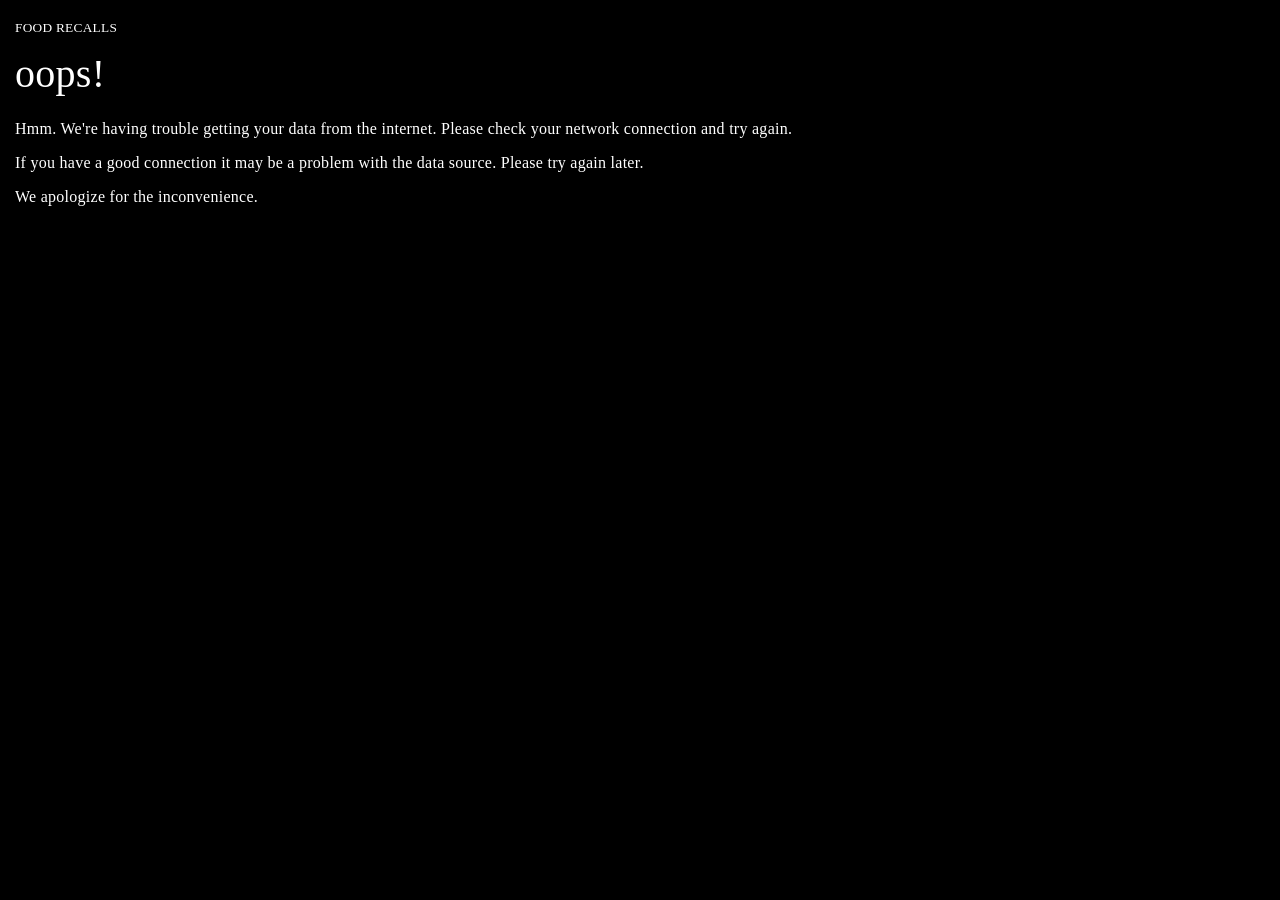
<file: android/assets/index.html>
﻿<!-- saved from url=(0014)about:internet -->
<!DOCTYPE html>
<html>
    <head>
        <meta http-equiv="Content-Type" content="text/html; charset=UTF-8" />
        <meta name="viewport" content="width=device-width, initial-scale=1.0, user-scalable=no">
        <link rel="stylesheet" type="text/css" href="css/phone.css" />
        <link rel="stylesheet" type="text/css" href="css/waitcursor.css" />
        <script src="js/jquery-1.8.2.js" type="text/javascript"></script>
        <script src="js/jquery-ui-1.9.2.js" type="text/javascript"></script>
        <script src="js/jquery.mask.js" type="text/javascript"></script>
        <script src="js/knockout-2.2.0.js" type="text/javascript"></script>
        <script src="js/mt-functions.js" type="text/javascript"></script>
        <title>Food Recalls</title>

        <script type="text/html" id="foods-template">
            <div class='list-item' data-bind="attr: {'data-rnum': recallNumber}" data-clicktype="food">
                <div class="foodicon"></div>
                <div data-bind="text: summary"></div>
                <div class='list-item-sub' data-bind="text: organization"></div>
            </div>
        </script>

        <script type="text/html" id="food-template">
            <div class='list-item wrap' data-bind="text: summary"></div>
            <div class='list-item-sub' data-bind="text: organization"></div>
            <div class='list-item-title'>Recall date</div>
            <div class='list-item-normal' data-bind="text: recallDate"></div>
            <div class='list-item-title'>Details</div>
            <div class='list-item-normal' data-bind="text: description"></div>
            <div class='list-item-title'>More</div>
            <a data-bind="attr: {'href' : recallURL, 'target':'_new'}, text: 'Tap for more info'"></a>
            
        </script>
        
    </head>
    <body>
        <div id="body">
            <div id="header">
                <div id="noadheader">
                    <!--<div class="header-title">medicare hospitals</div>-->
                    <div class="header-title">FOOD RECALLS</div>
                </div>
                <div id="page-title">getting data...</div>
                <div id="wp-waiting">
                    <div id="wp-waiting_1" class="wp-waiting"></div>
                    <div id="wp-waiting_2" class="wp-waiting"></div>
                    <div id="wp-waiting_3" class="wp-waiting"></div>
                    <div id="wp-waiting_4" class="wp-waiting"></div>
                </div>
                <div id="searchbox">
                    <form id="search-form" action="" method="post" onsubmit="return dosearch()">
                        <input id="search-text" type="text" name="query" placeholder="search" />
                        <input id="search-submit" type="submit" value="" />
                    </form>
                </div>
                <div id="searcherror">
                    <div id="searcherrorcontainer">
                        <div class="list-items pagenormal" id="searchErrorMsg"></div>
                        <div class="okbutton" id="ok-button">OK</div>
                    </div>
                 </div>
            </div>
            
            <div id="foods-list" class="page" data-role="page">
                <div class="list-items" id="foods" data-bind="template:{name: 'foods-template', foreach: foods}"></div>
            </div>

            <div id="food-page" class="page" data-role="page">
                <div class="list-items" id="food" data-bind="template:{name: 'food-template', data: food[0]}"></div>
            </div>

            <div id="neterror-page" class="page" data-role="page">
                <div class="list-items pagenormal">Hmm. We're having trouble getting your data from the internet. Please check your network connection and try again.<p>If you have a good connection it may be a problem with the data source. Please try again later.</p> We apologize for the inconvenience. </div>
            </div>

            
            <div id="about-page" class="page" data-role="page">
                <div class="list-items pagenormal">
                    <div>Food Recalls</div>
                    <div>Food recall information.</div>
                    <div>Version 1.0.1.1</div>
                    <div>A Mindtile App</div>
                    <div>Realtime food recall data from the Food and Drug Administration (FDA), U.S. Department of Agriculture's Food Safety and Inspection Service (UDSA FSIS), and FoodSafety.gov.</div>
                    <div style="margin-top:25px;"><a href="http://mindtile.com">Get more great apps from <br /><br /><img src="images/logo-70.png" /></a></div>
                </div>
               
            </div>
            
        </div>
    </body>
</html>
</file>
<file: android/assets/css/phone.css>
﻿/*@media all and (orientation:portrait) {
    @-ms-viewport { width: 320px; user-zoom: fixed; max-zoom: 1; min-zoom: 1; }
}

@media all and (orientation:landscape) {
    @-ms-viewport { width: 480px; user-zoom: fixed; max-zoom: 1; min-zoom: 1; }
}*/


html, body {  margin: 0; padding: 0;  /*-ms-touch-action:none;*/  }

body, a { font-size: 10pt; font-family: "Segoe WP"; letter-spacing: 0.02em; background-color: #000; color: #ffffff; }
a, a img { text-decoration: none; border: 0; }
#body { width: 99%; }
.page { display: none; min-height: 600px; margin-left:15px; margin-top:110px; }
/*.page { display: none; height: 348px; width:95%; top:115px; position:relative; overflow-x:hidden; overflow-y:auto; }*/
/*#foods, #food { display:inline-block; margin-bottom:10px; }*/

#header { position: fixed; width:100%; height:105px; padding-bottom:10px; z-index:100; top: 0px; left: 0px; background-color:#000; margin-left:15px; }
#noadheader{width:99%; height:20px}
.header-title{font-size:10pt; vertical-align:middle; margin-top:20px; }
#page-title { white-space:nowrap; margin-top:10px; font-size: 30pt; }

.list-items { font-size: 18pt; width:99%; overflow-x:hidden; overflow-y:scroll; margin:110px 0 90px 0px; }
/*.list-items { font-size: 18pt; padding-left:15px;display:inline-block; padding-bottom:20px; -ms-scroll-chaining: none; touch-action:pan-y;}*/
    .list-items.pagenormal { margin-top:10px; font-size: 12pt; float: left; }
    .list-items.pagenormal div{ margin-top:7px; font-size: 10pt;}
.list-item { white-space:nowrap; margin:10px 0 0 0; float:left; color:#b7bec8; width:99% }
.list-item.wrap {white-space:normal; }
.list-item-sub { white-space:normal; font-size:10pt; }
.list-item-title { margin:10px 0 0 0; font-size:16pt; float:left; color:#b7bec8; width:99%; }
.list-item-normal, a { margin:5px 0 0 0; font-size:12pt; float:left; white-space:normal; color:inherit; }
.foodicon {width:37px; height:45px; margin-top:3px; background:url("../images/recall-30.png") no-repeat; float:left;}

#searchbox { width: 100%; height: 30px; background-color: #000; padding:10px; display:none;}
#search-text { width:75%; height:22px; border:none; margin-right:10px; padding-left: 5px;}
#search-submit { background: url("../images/search.png") no-repeat -12px -12px; color:transparent; border: 0; width: 24px; height: 24px; z-index: 100; cursor: pointer; }

#searcherror { display: none; background-color:#000; width:90%; height:400px; opacity:0.85; padding:15px;}
#searcherrorcontainer { height: auto; background-color:#000; opacity:1.0; width:85%; }
#searchErrorMsg { margin-bottom: 10px; }
.okbutton { font-size: 24pt; text-align:center; margin-top:15px; }
</file>
<file: android/assets/css/waitcursor.css>
﻿#wp-waiting { position: relative; width: 320px; height: 3px; display: none; margin-top: 4px; }

.wp-waiting{
background-color:#ffffff;
position:absolute;
top:0;
left:0;
width:3px;
height:3px;
-moz-border-radius:13px;
-moz-animation-name:bounce_wp-waiting;
-moz-animation-duration:3.0s;
-moz-animation-iteration-count:infinite;
-moz-animation-direction:linear;
-webkit-border-radius:3.0s;
-webkit-animation-name:bounce_wp-waiting;
-webkit-animation-duration:3.0s;
-webkit-animation-iteration-count:infinite;
-webkit-animation-direction:linear;
-ms-border-radius:13px;
-ms-animation-name:bounce_wp-waiting;
-ms-animation-duration:3.0s;
-ms-animation-iteration-count:infinite;
-ms-animation-direction:linear;
-o-border-radius:13px;
-o-animation-name:bounce_wp-waiting;
-o-animation-duration:3.0s;
-o-animation-iteration-count:infinite;
-o-animation-direction:linear;
border-radius:3px;
animation-name:bounce_wp-waiting;
animation-duration:3.0s;
animation-iteration-count:infinite;
animation-direction:linear;
}

#wp-waiting_1{
-moz-animation-delay:0s;
}

#wp-waiting_1{
-webkit-animation-delay:0s;
}

#wp-waiting_1{
-ms-animation-delay:0s;
}

#wp-waiting_1{
-o-animation-delay:0s;
}

#wp-waiting_1{
animation-delay:0s;
}

#wp-waiting_2{
-moz-animation-delay:0.15s;
-webkit-animation-delay:0.15s;
-ms-animation-delay:0.15s;
-o-animation-delay:0.15s;
animation-delay:0.15s;
}

#wp-waiting_3{
-moz-animation-delay:0.3s;
-webkit-animation-delay:0.3s;
-ms-animation-delay:0.3s;
-o-animation-delay:0.3s;
animation-delay:0.3s;
}

#wp-waiting_4{
-moz-animation-delay:0.45s;
-webkit-animation-delay:0.45s;
-ms-animation-delay:0.45s;
-o-animation-delay:0.45s;
animation-delay:0.45s;
}

@-moz-keyframes bounce_wp-waiting{
0%{
left:10px;
background-color:#ffffff;
}

50%{
left:175px;
background-color:#ffffff;
}

100%{
left:350px;
background-color:#ffffff;
}

}

@-webkit-keyframes bounce_wp-waiting{
0%{
left:10px;
background-color:#ffffff;
}

50%{
left:175px;
background-color:#ffffff;
}

100%{
left:350px;
background-color:#ffffff;
}

}

@-ms-keyframes bounce_wp-waiting{
0%{
left:10px;
background-color:#ffffff;
}

50%{
left:175px;
background-color:#ffffff;
}

100%{
left:350px;
background-color:#ffffff;
}

}

@-o-keyframes bounce_wp-waiting{
0%{
left:10px;
background-color:#ffffff;
}

50%{
left:175px;
background-color:#ffffff;
}

100%{
left:350px;
background-color:#ffffff;
}

}

@keyframes bounce_wp-waiting{
0%{
left:10px;
background-color:#ffffff;
}

50%{
left:175px;
background-color:#ffffff;
}

100%{
left:350px;
background-color:#ffffff;
}
}
/*@keyframes bounce_wp-waiting{
0%{
left:0px;
background-color:#ffffff;
}

50%{
left:295px;
background-color:#000000;
}

100%{
left:0px;
background-color:#ffffff;
}*/
</file>
